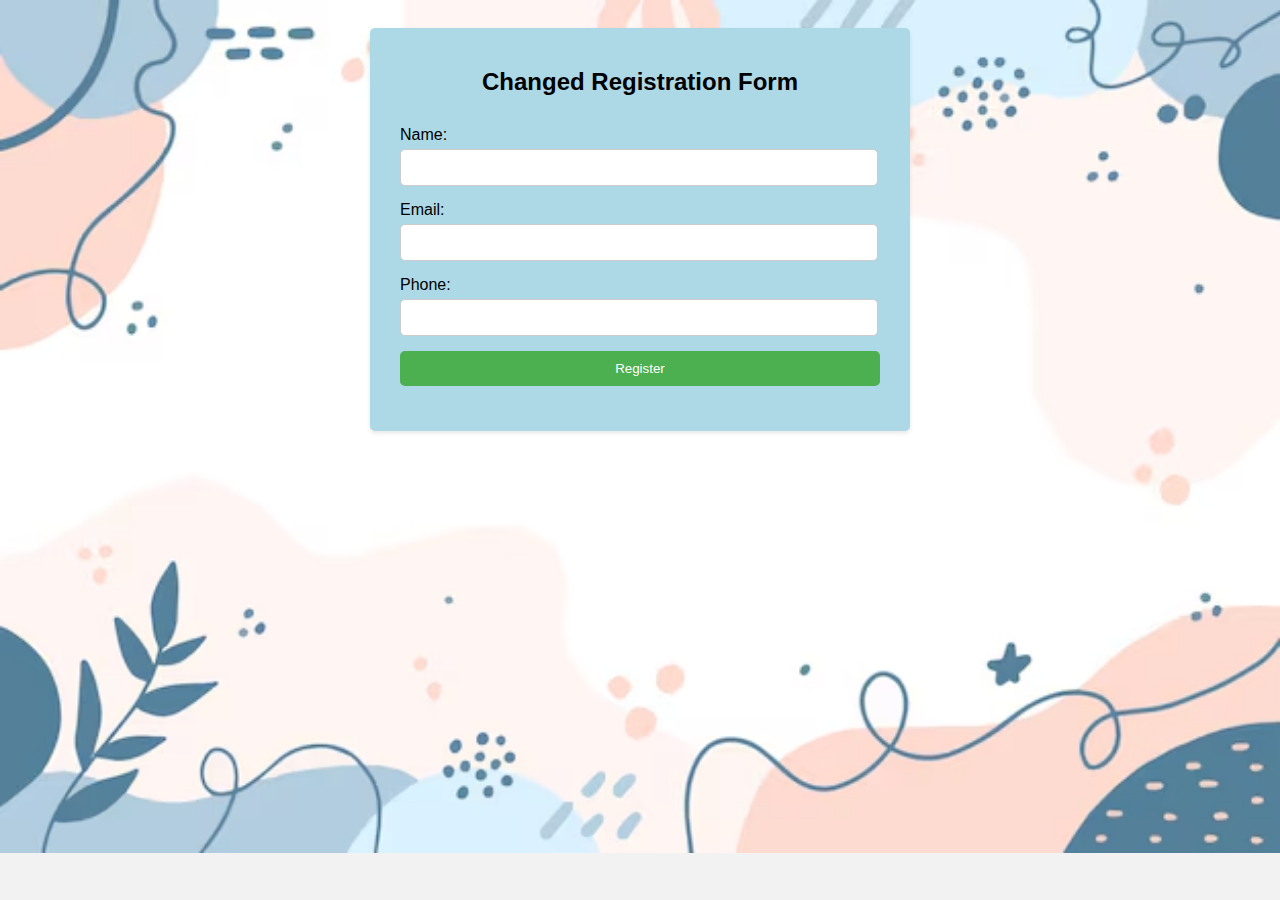
<file: index.html>
<!DOCTYPE html>
<html lang="en">
<head>
    <meta charset="UTF-8">
    <meta name="viewport" content="width=device-width, initial-scale=1.0">
    <title>Registration Form</title>
    <link rel="stylesheet" href="styles.css">
    <script src="main.js" defer></script>
</head>
<body>
    <div class="container">
        <h2>Changed Registration Form</h2>
        <form action="" method="post">
            <div class="form-group">
                <label for="name">Name:</label>
                <input type="text" id="name" name="name" />
            </div>
            <div class="form-group">
                <label for="email">Email:</label>
                <input type="email" id="email" name="email" />
            </div>
            <div class="form-group">
                <label for="phone">Phone:</label>
                <input type="tel" id="phone" name="phone" />
            </div>
            <div class="form-group">
                <input type="button" onclick="validateForm();" value="Register">
            </div>
        </form>
    </div>
</body>
</html>
</file>
<file: styles.css>
body {
    font-family: Arial, sans-serif;
    background-color: #f2f2f2;
    padding: 20px;
    background-image: url("bg2.jpg");
    background-repeat: no-repeat;
    background-size: cover;
}

.container {
    background-color: lightblue;
    padding: 20px;
    border-radius: 5px;
    box-shadow: 0 2px 4px rgba(0, 0, 0, 0.1);
    max-width: 500px;
    margin: auto;
}

.container h2 {
    text-align: center;
}

.form-group {
    margin-bottom: 15px;
}

.form-group label {
    display: block;
    margin-bottom: 5px;
}

.form-group input {
    width: 95%;
    padding: 10px;
    border: 1px solid #ccc;
    border-radius: 5px;
}

.form-group input[type="button"] {
    background-color: #4CAF50;
    color: white;
    border: none;
    cursor: pointer;
    width: 100%;
}

.form-group input[type="button"]:hover {
    background-color: #45a049;
}

form {
    padding: 10px;
}
</file>
